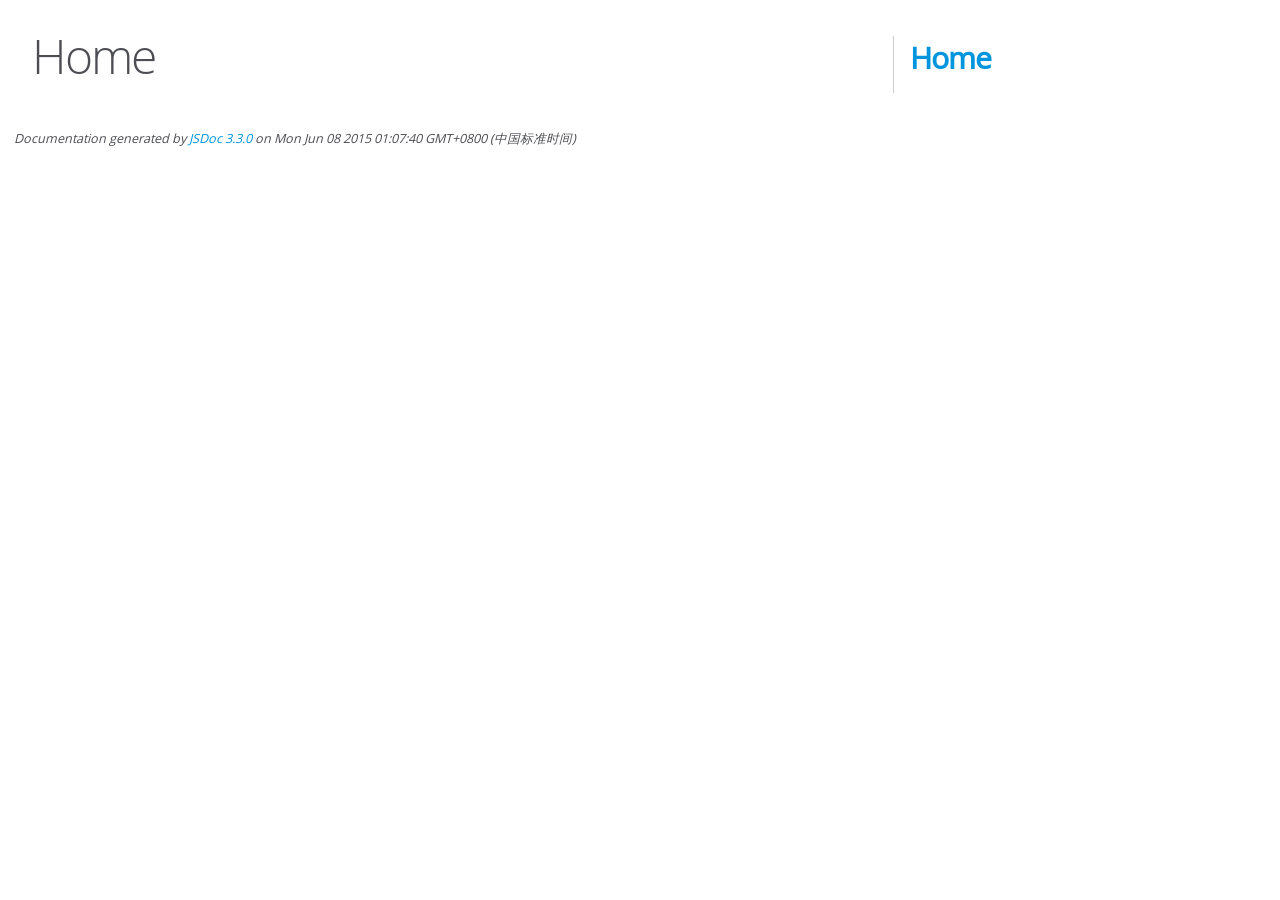
<file: src/main/webapp/js/editor.md/docs/index.html>
<!DOCTYPE html>
<html lang="en">
<head>
    <meta charset="utf-8">
    <title>JSDoc: Home</title>

    <script src="scripts/prettify/prettify.js"> </script>
    <script src="scripts/prettify/lang-css.js"> </script>
    <!--[if lt IE 9]>
      <script src="//html5shiv.googlecode.com/svn/trunk/html5.js"></script>
    <![endif]-->
    <link type="text/css" rel="stylesheet" href="styles/prettify-tomorrow.css">
    <link type="text/css" rel="stylesheet" href="styles/jsdoc-default.css">
</head>

<body>

<div id="main">

    <h1 class="page-title">Home</h1>

    



    


    <h3> </h3>










    









</div>

<nav>
    <h2><a href="index.html">Home</a></h2>
</nav>

<br class="clear">

<footer>
    Documentation generated by <a href="https://github.com/jsdoc3/jsdoc">JSDoc 3.3.0</a> on Mon Jun 08 2015 01:07:40 GMT+0800 (中国标准时间)
</footer>

<script> prettyPrint(); </script>
<script src="scripts/linenumber.js"> </script>
</body>
</html>
</file>
<file: src/main/webapp/js/editor.md/docs/styles/prettify-tomorrow.css>
/* Tomorrow Theme */
/* Original theme - https://github.com/chriskempson/tomorrow-theme */
/* Pretty printing styles. Used with prettify.js. */
/* SPAN elements with the classes below are added by prettyprint. */
/* plain text */
.pln {
  color: #4d4d4c; }

@media screen {
  /* string content */
  .str {
    color: #718c00; }

  /* a keyword */
  .kwd {
    color: #8959a8; }

  /* a comment */
  .com {
    color: #8e908c; }

  /* a type name */
  .typ {
    color: #4271ae; }

  /* a literal value */
  .lit {
    color: #f5871f; }

  /* punctuation */
  .pun {
    color: #4d4d4c; }

  /* lisp open bracket */
  .opn {
    color: #4d4d4c; }

  /* lisp close bracket */
  .clo {
    color: #4d4d4c; }

  /* a markup tag name */
  .tag {
    color: #c82829; }

  /* a markup attribute name */
  .atn {
    color: #f5871f; }

  /* a markup attribute value */
  .atv {
    color: #3e999f; }

  /* a declaration */
  .dec {
    color: #f5871f; }

  /* a variable name */
  .var {
    color: #c82829; }

  /* a function name */
  .fun {
    color: #4271ae; } }
/* Use higher contrast and text-weight for printable form. */
@media print, projection {
  .str {
    color: #060; }

  .kwd {
    color: #006;
    font-weight: bold; }

  .com {
    color: #600;
    font-style: italic; }

  .typ {
    color: #404;
    font-weight: bold; }

  .lit {
    color: #044; }

  .pun, .opn, .clo {
    color: #440; }

  .tag {
    color: #006;
    font-weight: bold; }

  .atn {
    color: #404; }

  .atv {
    color: #060; } }
/* Style */
/*
pre.prettyprint {
  background: white;
  font-family: Consolas, Monaco, 'Andale Mono', monospace;
  font-size: 12px;
  line-height: 1.5;
  border: 1px solid #ccc;
  padding: 10px; }
*/

/* Specify class=linenums on a pre to get line numbering */
ol.linenums {
  margin-top: 0;
  margin-bottom: 0; }

/* IE indents via margin-left */
li.L0,
li.L1,
li.L2,
li.L3,
li.L4,
li.L5,
li.L6,
li.L7,
li.L8,
li.L9 {
  /* */ }

/* Alternate shading for lines */
li.L1,
li.L3,
li.L5,
li.L7,
li.L9 {
  /* */ }
</file>
<file: src/main/webapp/js/editor.md/docs/styles/jsdoc-default.css>
@font-face {
    font-family: 'Open Sans';
    font-weight: normal;
    font-style: normal;
    src: url('../fonts/OpenSans-Regular-webfont.eot');
    src:
        local('Open Sans'),
        local('OpenSans'),
        url('../fonts/OpenSans-Regular-webfont.eot?#iefix') format('embedded-opentype'),
        url('../fonts/OpenSans-Regular-webfont.woff') format('woff'),
        url('../fonts/OpenSans-Regular-webfont.svg#open_sansregular') format('svg');
}

@font-face {
    font-family: 'Open Sans Light';
    font-weight: normal;
    font-style: normal;
    src: url('../fonts/OpenSans-Light-webfont.eot');
    src:
        local('Open Sans Light'),
        local('OpenSans Light'),
        url('../fonts/OpenSans-Light-webfont.eot?#iefix') format('embedded-opentype'),
        url('../fonts/OpenSans-Light-webfont.woff') format('woff'),
        url('../fonts/OpenSans-Light-webfont.svg#open_sanslight') format('svg');
}

html
{
    overflow: auto;
    background-color: #fff;
    font-size: 14px;
}

body
{
    font-family: 'Open Sans', sans-serif;
    line-height: 1.5;
    color: #4d4e53;
    background-color: white;
}

a, a:visited, a:active {
    color: #0095dd;
    text-decoration: none;
}

a:hover {
    text-decoration: underline;
}

header
{
    display: block;
    padding: 0px 4px;
}

tt, code, kbd, samp {
    font-family: Consolas, Monaco, 'Andale Mono', monospace;
}

.class-description {
    font-size: 130%;
    line-height: 140%;
    margin-bottom: 1em;
    margin-top: 1em;
}

.class-description:empty {
    margin: 0;
}

#main {
    float: left;
    width: 70%;
}

article dl {
    margin-bottom: 40px;
}

section
{
    display: block;
    background-color: #fff;
    padding: 12px 24px;
    border-bottom: 1px solid #ccc;
    margin-right: 30px;
}

.variation {
    display: none;
}

.signature-attributes {
    font-size: 60%;
    color: #aaa;
    font-style: italic;
    font-weight: lighter;
}

nav
{
    display: block;
    float: right;
    margin-top: 28px;
    width: 30%;
    box-sizing: border-box;
    border-left: 1px solid #ccc;
    padding-left: 16px;
}

nav ul {
    font-family: 'Lucida Grande', 'Lucida Sans Unicode', arial, sans-serif;
    font-size: 100%;
    line-height: 17px;
    padding: 0;
    margin: 0;
    list-style-type: none;
}

nav ul a, nav ul a:visited, nav ul a:active {
    font-family: Consolas, Monaco, 'Andale Mono', monospace;
    line-height: 18px;
    color: #4D4E53;
}

nav h3 {
    margin-top: 12px;
}

nav li {
    margin-top: 6px;
}

footer {
    display: block;
    padding: 6px;
    margin-top: 12px;
    font-style: italic;
    font-size: 90%;
}

h1, h2, h3, h4 {
    font-weight: 200;
    margin: 0;
}

h1
{
    font-family: 'Open Sans Light', sans-serif;
    font-size: 48px;
    letter-spacing: -2px;
    margin: 12px 24px 20px;
}

h2, h3
{
    font-size: 30px;
    font-weight: 700;
    letter-spacing: -1px;
    margin-bottom: 12px;
}

h4
{
    font-size: 18px;
    letter-spacing: -0.33px;
    margin-bottom: 12px;
    color: #4d4e53;
}

h5, .container-overview .subsection-title
{
    font-size: 120%;
    font-weight: bold;
    letter-spacing: -0.01em;
    margin: 8px 0 3px 0;
}

h6
{
    font-size: 100%;
    letter-spacing: -0.01em;
    margin: 6px 0 3px 0;
    font-style: italic;
}

.ancestors { color: #999; }
.ancestors a
{
    color: #999 !important;
    text-decoration: none;
}

.clear
{
    clear: both;
}

.important
{
    font-weight: bold;
    color: #950B02;
}

.yes-def {
    text-indent: -1000px;
}

.type-signature {
    color: #aaa;
}

.name, .signature {
    font-family: Consolas, Monaco, 'Andale Mono', monospace;
}

.details { margin-top: 14px; border-left: 2px solid #DDD; }
.details dt { width: 120px; float: left; padding-left: 10px;  padding-top: 6px; }
.details dd { margin-left: 70px; }
.details ul { margin: 0; }
.details ul { list-style-type: none; }
.details li { margin-left: 30px; padding-top: 6px; }
.details pre.prettyprint { margin: 0 }
.details .object-value { padding-top: 0; }

.description {
    margin-bottom: 1em;
    margin-top: 1em;
}

.code-caption
{
    font-style: italic;
    font-size: 107%;
    margin: 0;
}

.prettyprint
{
    border: 1px solid #ddd;
    width: 80%;
    overflow: auto;
}

.prettyprint.source {
    width: inherit;
}

.prettyprint code
{
    font-size: 100%;
    line-height: 18px;
    display: block;
    padding: 4px 12px;
    margin: 0;
    background-color: #fff;
    color: #4D4E53;
}

.prettyprint code span.line
{
  display: inline-block;
}

.prettyprint.linenums
{
  padding-left: 70px;
  -webkit-user-select: none;
  -moz-user-select: none;
  -ms-user-select: none;
  user-select: none;
}

.prettyprint.linenums ol
{
  padding-left: 0;
}

.prettyprint.linenums li
{
  border-left: 3px #ddd solid;
}

.prettyprint.linenums li.selected,
.prettyprint.linenums li.selected *
{
  background-color: lightyellow;
}

.prettyprint.linenums li *
{
  -webkit-user-select: text;
  -moz-user-select: text;
  -ms-user-select: text;
  user-select: text;
}

.params, .props
{
    border-spacing: 0;
    border: 0;
    border-collapse: collapse;
}

.params .name, .props .name, .name code {
    color: #4D4E53;
    font-family: Consolas, Monaco, 'Andale Mono', monospace;
    font-size: 100%;
}

.params td, .params th, .props td, .props th
{
    border: 1px solid #ddd;
    margin: 0px;
    text-align: left;
    vertical-align: top;
    padding: 4px 6px;
    display: table-cell;
}

.params thead tr, .props thead tr
{
    background-color: #ddd;
    font-weight: bold;
}

.params .params thead tr, .props .props thead tr
{
    background-color: #fff;
    font-weight: bold;
}

.params th, .props th { border-right: 1px solid #aaa; }
.params thead .last, .props thead .last { border-right: 1px solid #ddd; }

.params td.description > p:first-child,
.props td.description > p:first-child
{
    margin-top: 0;
    padding-top: 0;
}

.params td.description > p:last-child,
.props td.description > p:last-child
{
    margin-bottom: 0;
    padding-bottom: 0;
}

.disabled {
    color: #454545;
}
</file>
